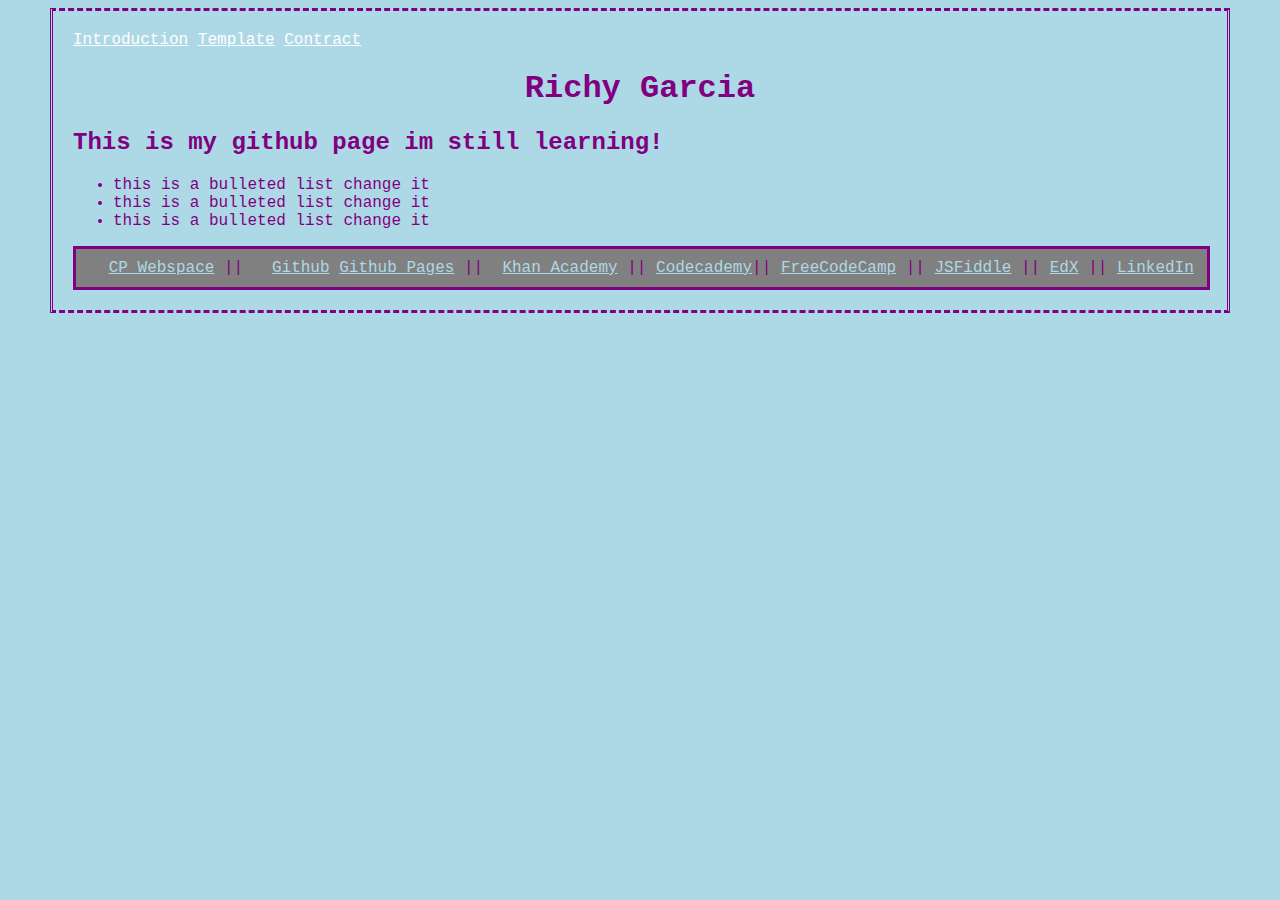
<file: index.html>
<!DOCTYPE html>
<html lang = "EN"/>

<head>
<meta charset="utf-8" />
<title></title>
<link rel="stylesheet" type="text/css" href="styles/default.css" />
</head>

<body>
<div class="topnav">
		<a id="intro" href="http://students.cpcc.edu/~rgarci43/web110/introduction.html">Introduction</a>
		<a id="temp" href="http://students.cpcc.edu/~rgarci43/web110/template.html">Template</a>
		<a id="cont" href="http://students.cpcc.edu/~rgarci43/web110/contract.html">Contract</a>
	</div>
<header>
</header>
<main>
<h1>Richy Garcia</h1> 
<h2>This is my github page im still learning!</h2>
<ul>
	<li>this is a bulleted list change it</li>
	<li>this is a bulleted list change it</li>
	<li>this is a bulleted list change it</li>
</ul>
</main>
<footer>
	<nav>
  		<a href="http://students.cpcc.edu/~rgarci43/" target="_blank" rel="noreferrer noopener">CP Webspace</a> ||
 		<a href="https://github.com/rgarci43" target="_blank" rel="noreferrer noopener"> Github</a>
		<a href="https://rgarci43.github.io" target="_blank" rel="noreferrer noopener">Github Pages</a> || 
		<a href="https://www.khanacademy.org/profile/kaid_21678931222211939092418/courses" target="_blank" rel="noreferrer noopener">Khan Academy</a>
		<a href="https://www.khanacademy.org/profile/kaid_21678931222211939092418/courses" target="_blank" rel="noreferrer noopener"></a>||
		<a href="https://www.codecademy.com/profiles/straightuprich" target="_blank" rel="noreferrer noopener">Codecademy</a>||
		<a href="https://www.freecodecamp.org/richyg" target="_blank" rel="noreferrer noopener">FreeCodeCamp</a>
		<a href="https://www.freecodecamp.org/richyg" target="_blank" rel="noreferrer noopener"></a>||
		<a href="https://jsfiddle.net/user/rgarci43/fiddles/" target="_blank" rel="noreferrer noopener">JSFiddle</a>
		<a href="https://jsfiddle.net/user/rgarci43/fiddles/" target="_blank" rel="noreferrer noopener"></a>||
		<a href="https://profile.edx.org/u/rgarci43" target="_blank" rel="noreferrer noopener">EdX</a>
		<a href="https://profile.edx.org/u/rgarci43" target="_blank" rel="noreferrer noopener"></a>||
		<a href="https://www.linkedin.com/in/richy-garica-18861519a/" target="_blank" rel="noreferrer noopener">LinkedIn</a><br /></li>
	</nav>
</footer>
</body>

</html>
</file>
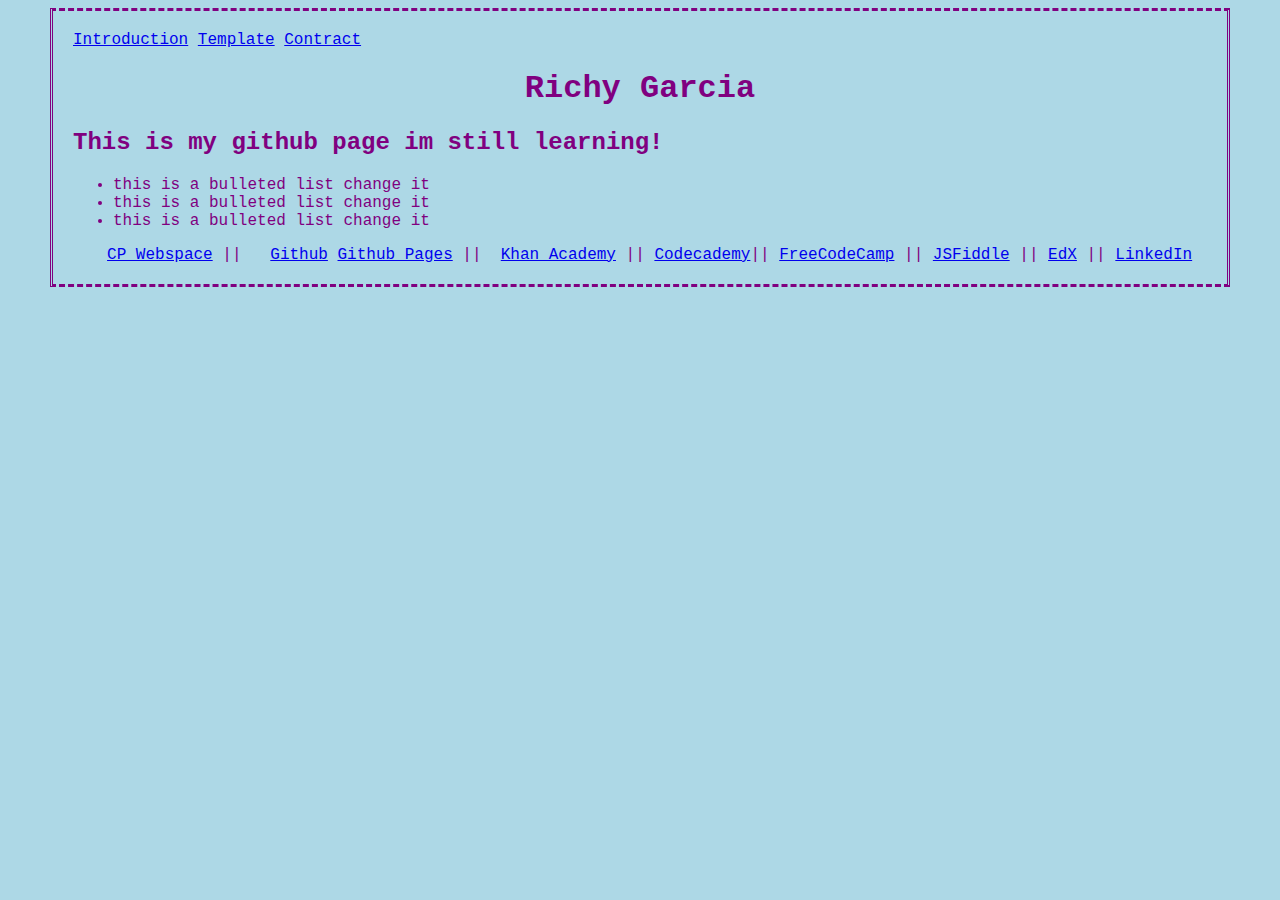
<file: github/rgarci43.github.io/index.html>
<!DOCTYPE html>
<html lang = "EN"/>

<head>
<meta charset="utf-8" />
<title></title>
<link rel="stylesheet" type="text/css" href="styles/default.css" />
</head>

<body>
<div class="topnav">
		<a id="intro" href="http://students.cpcc.edu/~rgarci43/web110/introduction.html">Introduction</a>
		<a id="temp" href="http://students.cpcc.edu/~rgarci43/web110/template.html">Template</a>
		<a id="cont" href="http://students.cpcc.edu/~rgarci43/web110/contract.html">Contract</a>
	</div>
<header>
</header>
<main>
<h1>Richy Garcia</h1> 
<h2>This is my github page im still learning!</h2>
<ul>
	<li>this is a bulleted list change it</li>
	<li>this is a bulleted list change it</li>
	<li>this is a bulleted list change it</li>
</ul>
</main>
<footer>
	<nav>
  		<a href="http://students.cpcc.edu/~rgarci43/" target="_blank" rel="noreferrer noopener">CP Webspace</a> ||
 		<a href="https://github.com/rgarci43" target="_blank" rel="noreferrer noopener"> Github</a>
		<a href="https://rgarci43.github.io" target="_blank" rel="noreferrer noopener">Github Pages</a> || 
		<a href="https://www.khanacademy.org/profile/kaid_21678931222211939092418/courses" target="_blank" rel="noreferrer noopener">Khan Academy</a>
		<a href="https://www.khanacademy.org/profile/kaid_21678931222211939092418/courses" target="_blank" rel="noreferrer noopener"></a>||
		<a href="https://www.codecademy.com/profiles/straightuprich" target="_blank" rel="noreferrer noopener">Codecademy</a>||
		<a href="https://www.freecodecamp.org/richyg" target="_blank" rel="noreferrer noopener">FreeCodeCamp</a>
		<a href="https://www.freecodecamp.org/richyg" target="_blank" rel="noreferrer noopener"></a>||
		<a href="https://jsfiddle.net/user/rgarci43/fiddles/" target="_blank" rel="noreferrer noopener">JSFiddle</a>
		<a href="https://jsfiddle.net/user/rgarci43/fiddles/" target="_blank" rel="noreferrer noopener"></a>||
		<a href="https://profile.edx.org/u/rgarci43" target="_blank" rel="noreferrer noopener">EdX</a>
		<a href="https://profile.edx.org/u/rgarci43" target="_blank" rel="noreferrer noopener"></a>||
		<a href="https://www.linkedin.com/in/richy-garica-18861519a/" target="_blank" rel="noreferrer noopener">LinkedIn</a><br /></li>
	</nav>
</footer>
</body>

</html>
</file>
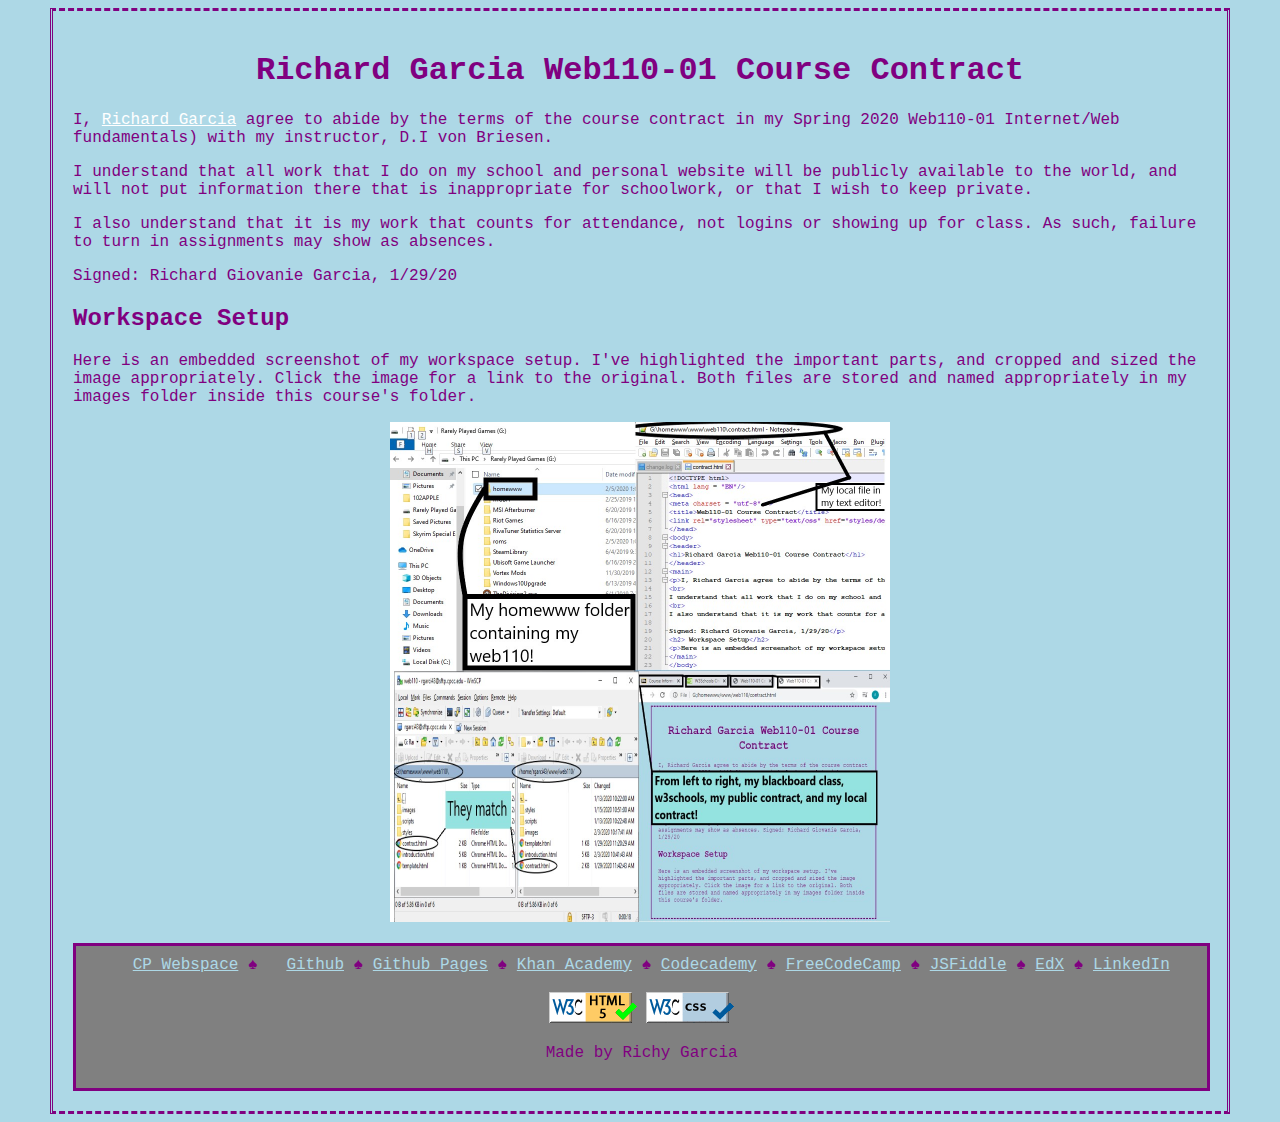
<file: contract.html>
<!DOCTYPE html>
<html lang = "EN">
<head>
<meta charset = "utf-8"/>
<title>WEB 110-01 Richard Garcia's Course Contract</title>
<link rel="stylesheet" type="text/css" href="styles/default.css" />
</head>
<body>
<header>
<h1>Richard Garcia Web110-01 Course Contract</h1>
</header>
<main>
<p>I, <a href="http://students.cpcc.edu/~rgarci43/web110/introduction.html">Richard Garcia</a> agree to abide by the terms of the course contract in my Spring 2020 Web110-01 Internet/Web fundamentals) with my instructor, D.I von Briesen.</p>
<p>I understand that all work that I do on my school and personal website will be publicly available to the world, and will not put information there that is inappropriate for schoolwork, or that I wish to keep private.</p>
<p>I also understand that it is my work that counts for attendance, not logins or showing up for class. As such, failure to turn in assignments may show as absences.</p>
<p>Signed: Richard Giovanie Garcia, 1/29/20</p>
<h2> Workspace Setup</h2>
<p>Here is an embedded screenshot of my workspace setup. I've highlighted the important parts, and cropped and sized the image appropriately. Click the image for a link to the original. Both files are stored and named appropriately in my images folder inside this course's folder.</p>
<figure>
		<a href="images/mypcoriginal.jpg">
		<img src="images/workspace.jpg" alt = "My Workspace" height="500" width="500"/>
		</a> 
</figure>
</main>

<footer>
	<nav>
  		<a href="http://students.cpcc.edu/~rgarci43/" target="_blank" rel="noreferrer noopener">CP Webspace</a> &#9824;
 		<a href="https://github.com/rgarci43" target="_blank" rel="noreferrer noopener"> Github</a> &#9824;
		<a href="https://rgarci43.github.io" target="_blank" rel="noreferrer noopener">Github Pages</a> &#9824;
		<a href="https://www.khanacademy.org/profile/kaid_21678931222211939092418/courses" target="_blank" rel="noreferrer noopener">Khan Academy</a>
		<a href="https://www.khanacademy.org/profile/kaid_21678931222211939092418/courses" target="_blank" rel="noreferrer noopener"></a> &#9824;
		<a href="https://www.codecademy.com/profiles/straightuprich" target="_blank" rel="noreferrer noopener">Codecademy</a> &#9824;
		<a href="https://www.freecodecamp.org/richyg" target="_blank" rel="noreferrer noopener">FreeCodeCamp</a>
		<a href="https://www.freecodecamp.org/richyg" target="_blank" rel="noreferrer noopener"></a> &#9824;
		<a href="https://jsfiddle.net/user/rgarci43/fiddles/" target="_blank" rel="noreferrer noopener">JSFiddle</a>
		<a href="https://jsfiddle.net/user/rgarci43/fiddles/" target="_blank" rel="noreferrer noopener"></a> &#9824;
		<a href="https://profile.edx.org/u/rgarci43" target="_blank" rel="noreferrer noopener">EdX</a>
		<a href="https://profile.edx.org/u/rgarci43" target="_blank" rel="noreferrer noopener"></a> &#9824;
		<a href="https://www.linkedin.com/in/richy-garica-18861519a/" target="_blank" rel="noreferrer noopener">LinkedIn</a><br />
		<br>
		<a href="http://validator.w3.org/check?uri=referer" style="text-decoration: none">
			<img style="border:0; width:88px; height:31px"
				src="images/html5yellow.gif" 
				alt="HTML5 Validation Button" />
		</a>

		<a href="http://jigsaw.w3.org/css-validator/check/referer" style="text-decoration: none">
			<img style="border:0; width:88px; height:31px"
					src="images/cssblue.gif"
					alt="CSS Validation Button" />
		</a>
		<p> Made by Richy Garcia </p>
	</nav>
</footer>
</body>
</html>
</file>
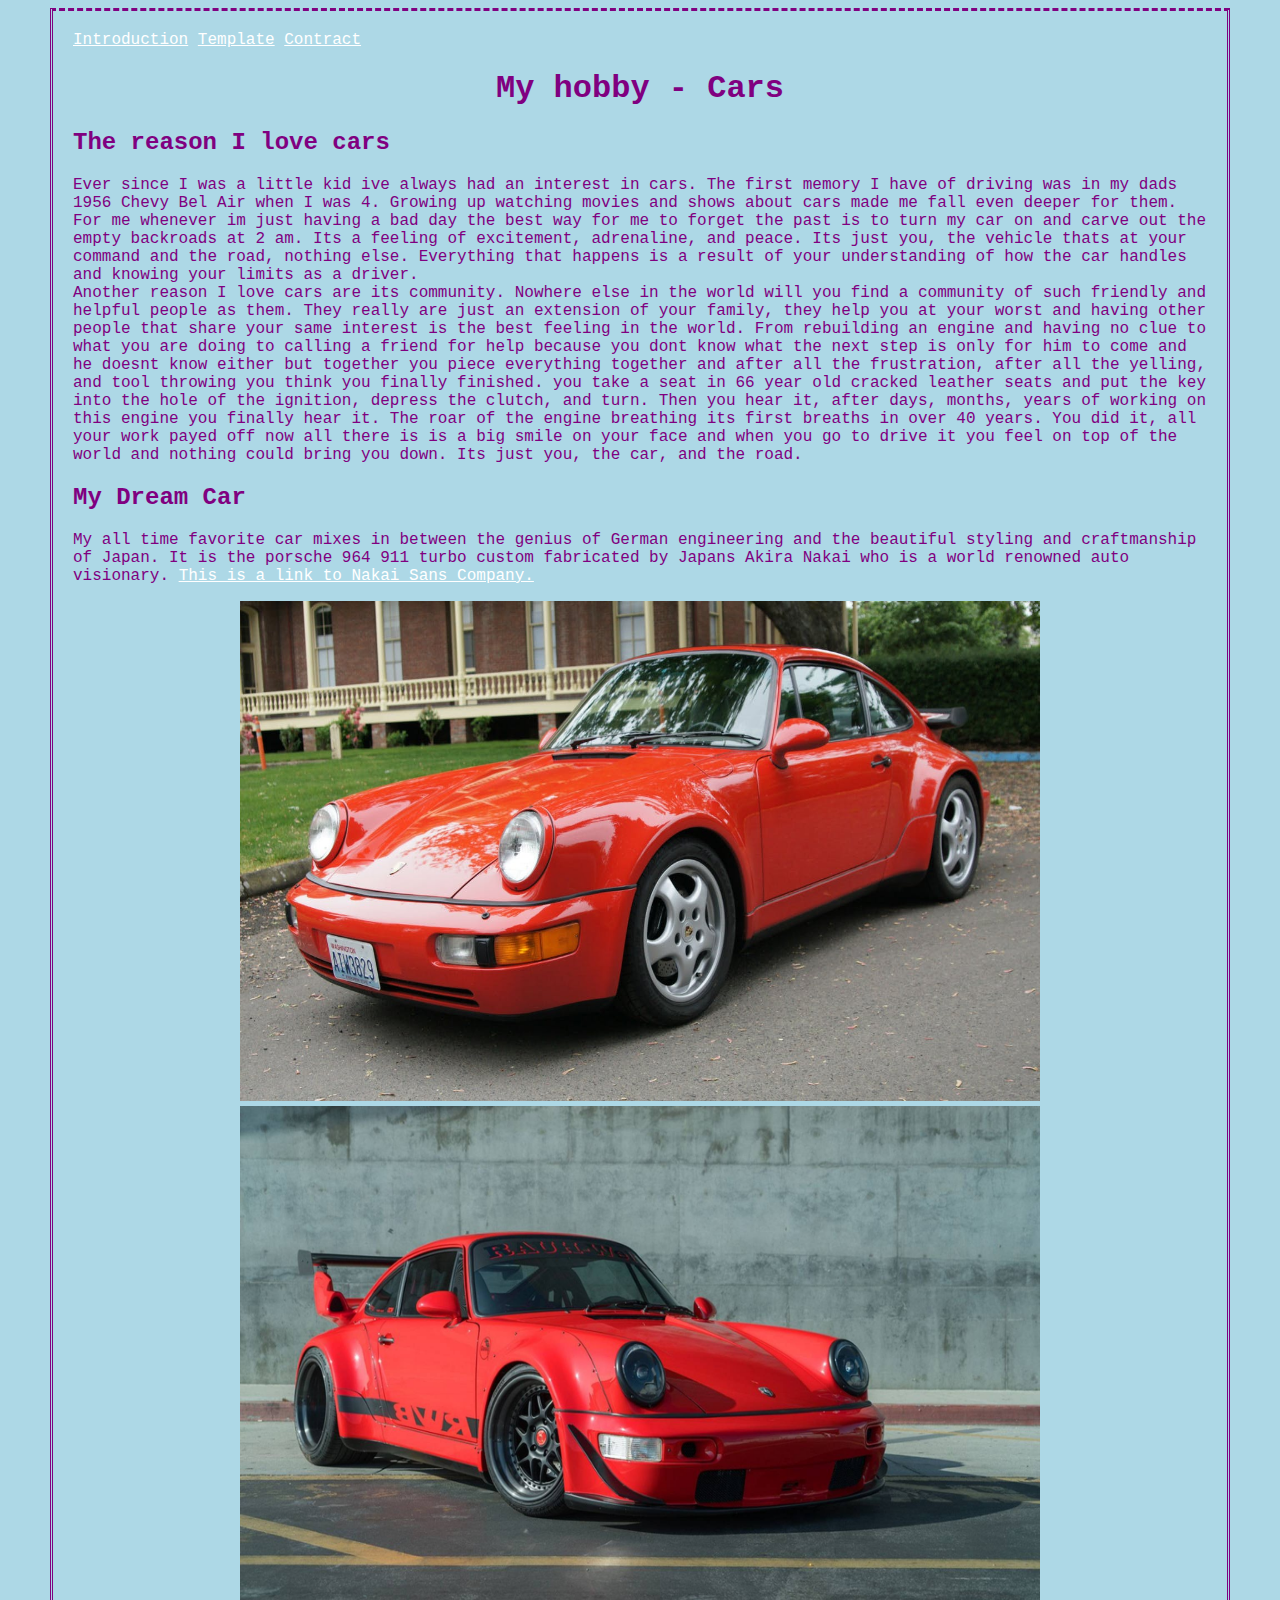
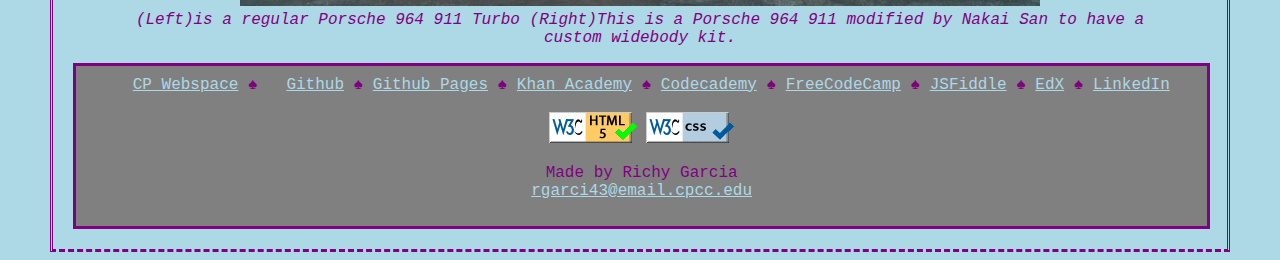
<file: hobbywebsite.html>
<!DOCTYPE html>
<html lang = "EN">

<head>
<meta charset="utf-8" />
<title>Richy's Hobby website</title>
<link rel="stylesheet" type="text/css" href="styles/default.css" />
</head>

<body>
<div class="topnav">
		<a id="intro" href="http://students.cpcc.edu/~rgarci43/web110/introduction.html">Introduction</a>
		<a id="temp" href="http://students.cpcc.edu/~rgarci43/web110/template.html">Template</a>
		<a id="cont" href="http://students.cpcc.edu/~rgarci43/web110/contract.html">Contract</a>
	</div>
<header>
</header>
<main>
<h1>My hobby - Cars</h1> 
<h2>The reason I love cars</h2>
<p>	Ever since I was a little kid ive always had an interest in cars. The first memory I have of driving was in my dads
1956 Chevy Bel Air when I was 4. Growing up watching movies and shows about cars made me fall even deeper for them. For 
me whenever im just having a bad day the best way for me to forget the past is to turn my car on and carve out the empty backroads at 2 am.
Its a feeling of excitement, adrenaline, and peace. Its just you, the vehicle thats at your command and the road, nothing else.
Everything that happens is a result of your understanding of how the car handles and knowing your limits as a driver.
<br>
	Another reason I love cars are its community. Nowhere else in the world will you find a community of such friendly and helpful people as them.
They really are just an extension of your family, they help you at your worst and having other people that share your same interest is the best feeling in the world.
From rebuilding an engine and having no clue to what you are doing to calling a friend for help because you dont know what the next step
is only for him to come and he doesnt know either but together you piece everything together and after all the frustration, after all
the yelling, and tool throwing you think you finally finished. you take a seat in 66 year old cracked leather seats and put the key 
into the hole of the ignition, depress the clutch, and turn. Then you hear it, after days, months, years of working on this engine 
you finally hear it. The roar of the engine breathing its first breaths in over 40 years. You did it, all your work payed off
now all there is is a big smile on your face and when you go to drive it you feel on top of the world and nothing could bring you down.
Its just you, the car, and the road.
</p>
<h2>My Dream Car</h2>
<p>My all time favorite car mixes in between the genius of German engineering and the beautiful styling and craftmanship of Japan. It is the porsche 964 911 turbo custom fabricated by Japans Akira Nakai who is a 
world renowned auto visionary. <a href="https://rwb.jp/"> This is a link to Nakai Sans Company.</a></p>
<figure>

<img src="images/911regular.jfif" alt="Regular car" width="800" height="500">
<img src="images/rwb911.jpg" alt="Dream car" width="800" height="500">
<figcaption> (Left)is a regular Porsche 964 911 Turbo (Right)This is a Porsche 964 911 modified by Nakai San to have a custom widebody kit.</figcaption>
</figure>
</main>
<footer>
	<nav>
  		<a href="http://students.cpcc.edu/~rgarci43/" target="_blank" rel="noreferrer noopener">CP Webspace</a> &#9824;
 		<a href="https://github.com/rgarci43" target="_blank" rel="noreferrer noopener"> Github</a> &#9824;
		<a href="https://rgarci43.github.io" target="_blank" rel="noreferrer noopener">Github Pages</a> &#9824;
		<a href="https://www.khanacademy.org/profile/kaid_21678931222211939092418/courses" target="_blank" rel="noreferrer noopener">Khan Academy</a>
		<a href="https://www.khanacademy.org/profile/kaid_21678931222211939092418/courses" target="_blank" rel="noreferrer noopener"></a> &#9824;
		<a href="https://www.codecademy.com/profiles/straightuprich" target="_blank" rel="noreferrer noopener">Codecademy</a> &#9824;
		<a href="https://www.freecodecamp.org/richyg" target="_blank" rel="noreferrer noopener">FreeCodeCamp</a>
		<a href="https://www.freecodecamp.org/richyg" target="_blank" rel="noreferrer noopener"></a> &#9824;
		<a href="https://jsfiddle.net/user/rgarci43/fiddles/" target="_blank" rel="noreferrer noopener">JSFiddle</a>
		<a href="https://jsfiddle.net/user/rgarci43/fiddles/" target="_blank" rel="noreferrer noopener"></a> &#9824;
		<a href="https://profile.edx.org/u/rgarci43" target="_blank" rel="noreferrer noopener">EdX</a>
		<a href="https://profile.edx.org/u/rgarci43" target="_blank" rel="noreferrer noopener"></a> &#9824;
		<a href="https://www.linkedin.com/in/richy-garica-18861519a/" target="_blank" rel="noreferrer noopener">LinkedIn</a><br />
		<br>
		<a href="http://validator.w3.org/check?uri=referer" style="text-decoration: none">
			<img style="border:0; width:88px; height:31px"
				src="images/html5yellow.gif" 
				alt="HTML5 Validation Button" />
		</a>

		<a href="http://jigsaw.w3.org/css-validator/check/referer" style="text-decoration: none">
			<img style="border:0; width:88px; height:31px"
					src="images/cssblue.gif"
					alt="CSS Validation Button" />
		</a>
			<p> Made by Richy Garcia <br> <a href="rgarci43@email.cpcc.edu">rgarci43@email.cpcc.edu</a> </p>
	</nav>
</footer>
</body>

</html>
</file>
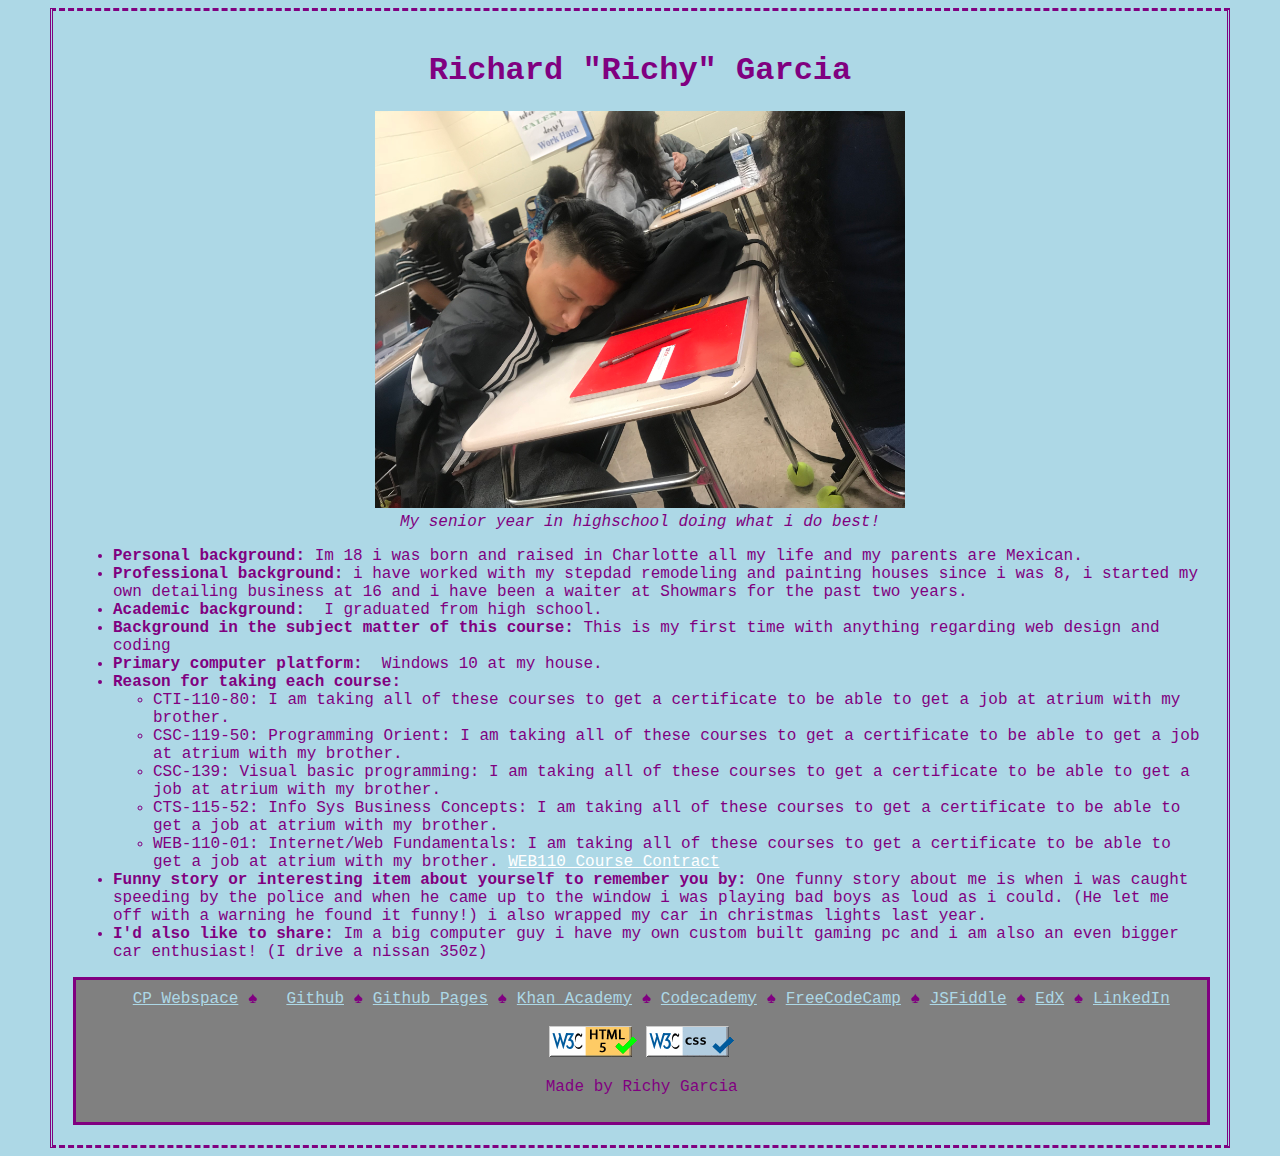
<file: introduction.html>
<!DOCTYPE html> 
<html lang = "EN">

<head>
	<meta charset = "utf-8" />
	<title>WEB 110 Richard Garcia's Course Contract</title>
	<link rel="stylesheet" type="text/css" href="styles/default.css" />
</head>
<body>
<header>

</header> 
<main>
	<h1> Richard "Richy" Garcia </h1> 
	<figure>
	<img src="images/richsleep.jpg" width="530" height="397" />
	<figcaption>My senior year in highschool doing what i do best!</figcaption> 
	</figure>
	<ul>
	<li><strong>Personal background:</strong> Im 18 i was born and raised in Charlotte all my life and my parents are Mexican. </li>
	<li><strong>Professional background: </strong>i have worked with my stepdad remodeling and painting houses since i was 8, i started my own detailing business at 16 and i have been a waiter at Showmars for the past two years.</li>
	<li><strong>Academic background:</strong>  I graduated from high school.</li>
	<li><strong>Background in the subject matter of this course: </strong>This is my first time with anything regarding web design and coding</li>
	<li><strong>Primary computer platform:</strong>  Windows 10 at my house.</li>
	<li><strong>Reason for taking each course:</strong>
	<ul>
	<li>CTI-110-80: I am taking all of these courses to get a certificate to be able to get a job at atrium with my brother.</li>
	<li>CSC-119-50: Programming Orient: I am taking all of these courses to get a certificate to be able to get a job at atrium with my brother.</li>
	<li>CSC-139: Visual basic programming: I am taking all of these courses to get a certificate to be able to get a job at atrium with my brother.</li>
	<li>CTS-115-52: Info Sys Business Concepts: I am taking all of these courses to get a certificate to be able to get a job at atrium with my brother.</li>
	<li>WEB-110-01: Internet/Web Fundamentals: I am taking all of these courses to get a certificate to be able to get a job at atrium with my brother. <a href="contract.html">WEB110 Course Contract</a> 
	</li>
	</ul>
	</li>
	<li><strong>Funny story or interesting item about yourself to remember you by: </strong>One funny story about me is when i was caught speeding by the police and when he came up to the window i was playing bad boys as loud as i could. (He let me off with a warning he found it funny!) i also wrapped my car in christmas lights last year.</li>
	<li><strong>I'd also like to share: </strong>Im a big computer guy i have my own custom built gaming pc and i am also an even bigger car enthusiast! (I drive a nissan 350z)</li>
	</ul>
</main>
<footer>
	<nav>
  		<a href="http://students.cpcc.edu/~rgarci43/" target="_blank" rel="noreferrer noopener">CP Webspace</a> &#9824;
 		<a href="https://github.com/rgarci43" target="_blank" rel="noreferrer noopener"> Github</a> &#9824;
		<a href="https://rgarci43.github.io" target="_blank" rel="noreferrer noopener">Github Pages</a> &#9824;
		<a href="https://www.khanacademy.org/profile/kaid_21678931222211939092418/courses" target="_blank" rel="noreferrer noopener">Khan Academy</a>
		<a href="https://www.khanacademy.org/profile/kaid_21678931222211939092418/courses" target="_blank" rel="noreferrer noopener"></a> &#9824;
		<a href="https://www.codecademy.com/profiles/straightuprich" target="_blank" rel="noreferrer noopener">Codecademy</a> &#9824;
		<a href="https://www.freecodecamp.org/richyg" target="_blank" rel="noreferrer noopener">FreeCodeCamp</a>
		<a href="https://www.freecodecamp.org/richyg" target="_blank" rel="noreferrer noopener"></a> &#9824;
		<a href="https://jsfiddle.net/user/rgarci43/fiddles/" target="_blank" rel="noreferrer noopener">JSFiddle</a>
		<a href="https://jsfiddle.net/user/rgarci43/fiddles/" target="_blank" rel="noreferrer noopener"></a> &#9824;
		<a href="https://profile.edx.org/u/rgarci43" target="_blank" rel="noreferrer noopener">EdX</a>
		<a href="https://profile.edx.org/u/rgarci43" target="_blank" rel="noreferrer noopener"></a> &#9824;
		<a href="https://www.linkedin.com/in/richy-garica-18861519a/" target="_blank" rel="noreferrer noopener">LinkedIn</a><br />
		<br>
		<a href="http://validator.w3.org/check?uri=referer" style="text-decoration: none">
			<img style="border:0; width:88px; height:31px"
				src="images/html5yellow.gif" 
				alt="HTML5 Validation Button" />
		</a>

		<a href="http://jigsaw.w3.org/css-validator/check/referer" style="text-decoration: none">
			<img style="border:0; width:88px; height:31px"
					src="images/cssblue.gif"
					alt="CSS Validation Button" />
		</a>
			<p> Made by Richy Garcia </p>
	</nav>
</footer>
</body>
</html>
</file>
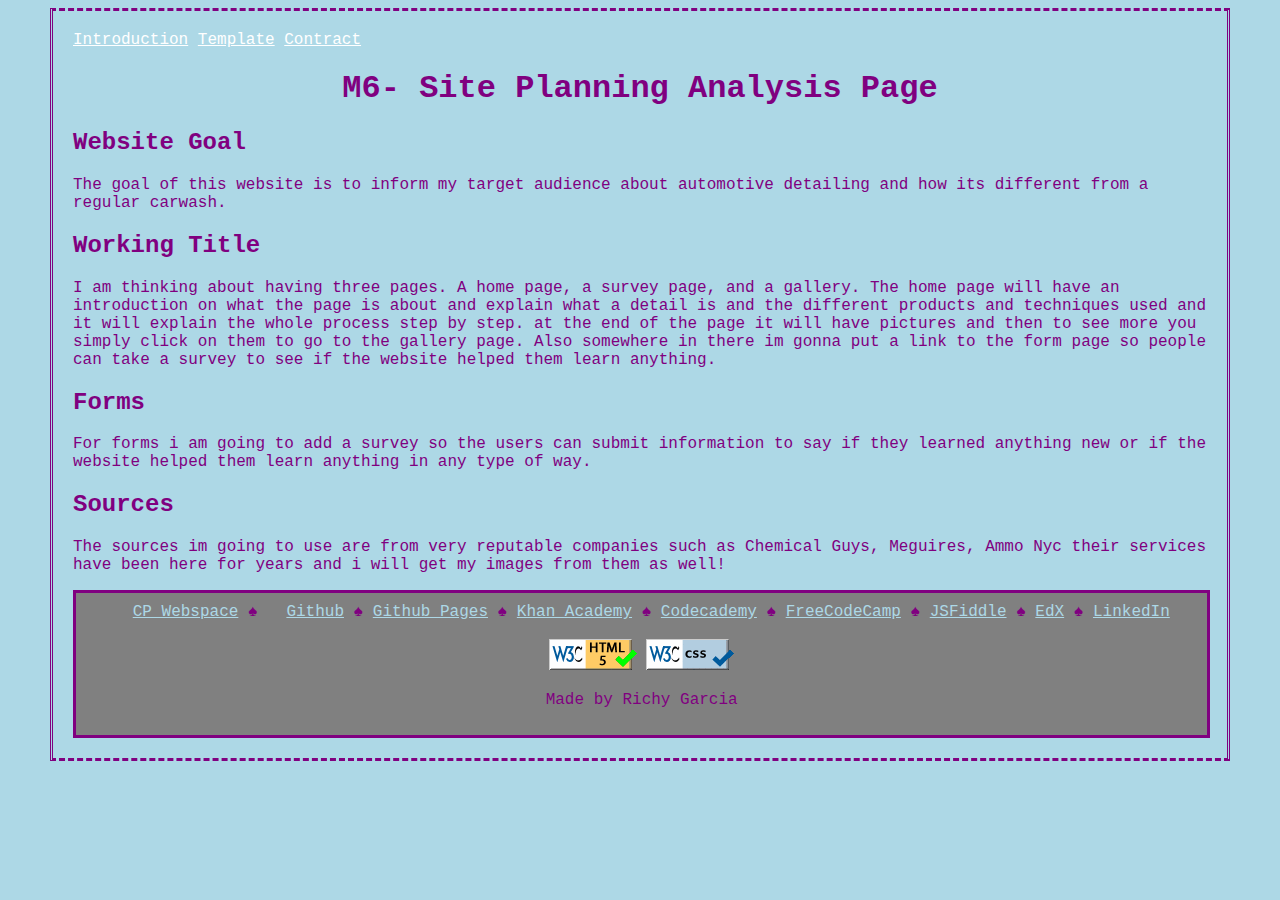
<file: planninganalysispage.html>
<!DOCTYPE html>
<html lang = "EN"/>

<head>
<meta charset="utf-8" />
<title></title>
<link rel="stylesheet" type="text/css" href="styles/default.css" />
</head>

<body>
<div class="topnav">
		<a id="intro" href="http://students.cpcc.edu/~rgarci43/web110/introduction.html">Introduction</a>
		<a id="temp" href="http://students.cpcc.edu/~rgarci43/web110/template.html">Template</a>
		<a id="cont" href="http://students.cpcc.edu/~rgarci43/web110/contract.html">Contract</a>
	</div>
<header>
</header>
<main>
<h1> M6- Site Planning Analysis Page</h1> 
<h2>Website Goal</h2>
<p>The goal of this website is to inform my target audience about automotive detailing and how its different from a regular carwash.</p>
<h2>Working Title</h2>
<p>I am thinking about having three pages. A home page, a survey page, and a gallery. The home page will have an introduction on what the page is about and explain what a detail is and the different products and techniques used and it will explain the whole process step by step. at the end of the page it will have pictures and then to see more you simply click on them to go to the gallery page. Also somewhere in there im gonna put a link to the form page so people can take a survey to see if the website helped them learn anything.</p>
<h2>Forms</h2>
<p>For forms i am going to add a survey so the users can submit information to say if they learned anything new or if the website helped them learn anything in any type of way.</p>
<h2>Sources</h2>
<p>The sources im going to use are from very reputable companies such as Chemical Guys, Meguires, Ammo Nyc their services have been here for years and i will get my images from them as well!</p>
</main>
<footer>
	<nav>
  		<a href="http://students.cpcc.edu/~rgarci43/" target="_blank" rel="noreferrer noopener">CP Webspace</a> &#9824;
 		<a href="https://github.com/rgarci43" target="_blank" rel="noreferrer noopener"> Github</a> &#9824;
		<a href="https://rgarci43.github.io" target="_blank" rel="noreferrer noopener">Github Pages</a> &#9824;
		<a href="https://www.khanacademy.org/profile/kaid_21678931222211939092418/courses" target="_blank" rel="noreferrer noopener">Khan Academy</a>
		<a href="https://www.khanacademy.org/profile/kaid_21678931222211939092418/courses" target="_blank" rel="noreferrer noopener"></a> &#9824;
		<a href="https://www.codecademy.com/profiles/straightuprich" target="_blank" rel="noreferrer noopener">Codecademy</a> &#9824;
		<a href="https://www.freecodecamp.org/richyg" target="_blank" rel="noreferrer noopener">FreeCodeCamp</a>
		<a href="https://www.freecodecamp.org/richyg" target="_blank" rel="noreferrer noopener"></a> &#9824;
		<a href="https://jsfiddle.net/user/rgarci43/fiddles/" target="_blank" rel="noreferrer noopener">JSFiddle</a>
		<a href="https://jsfiddle.net/user/rgarci43/fiddles/" target="_blank" rel="noreferrer noopener"></a> &#9824;
		<a href="https://profile.edx.org/u/rgarci43" target="_blank" rel="noreferrer noopener">EdX</a>
		<a href="https://profile.edx.org/u/rgarci43" target="_blank" rel="noreferrer noopener"></a> &#9824;
		<a href="https://www.linkedin.com/in/richy-garica-18861519a/" target="_blank" rel="noreferrer noopener">LinkedIn</a><br />
		<br>
		<a href="http://validator.w3.org/check?uri=referer" style="text-decoration: none">
			<img style="border:0; width:88px; height:31px"
				src="images/html5yellow.gif" 
				alt="HTML5 Validation Button" />
		</a>

		<a href="http://jigsaw.w3.org/css-validator/check/referer" style="text-decoration: none">
			<img style="border:0; width:88px; height:31px"
					src="images/cssblue.gif"
					alt="CSS Validation Button" />
		</a>
			<p> Made by Richy Garcia </p>
	</nav>
</footer>
</body>

</html>
</file>
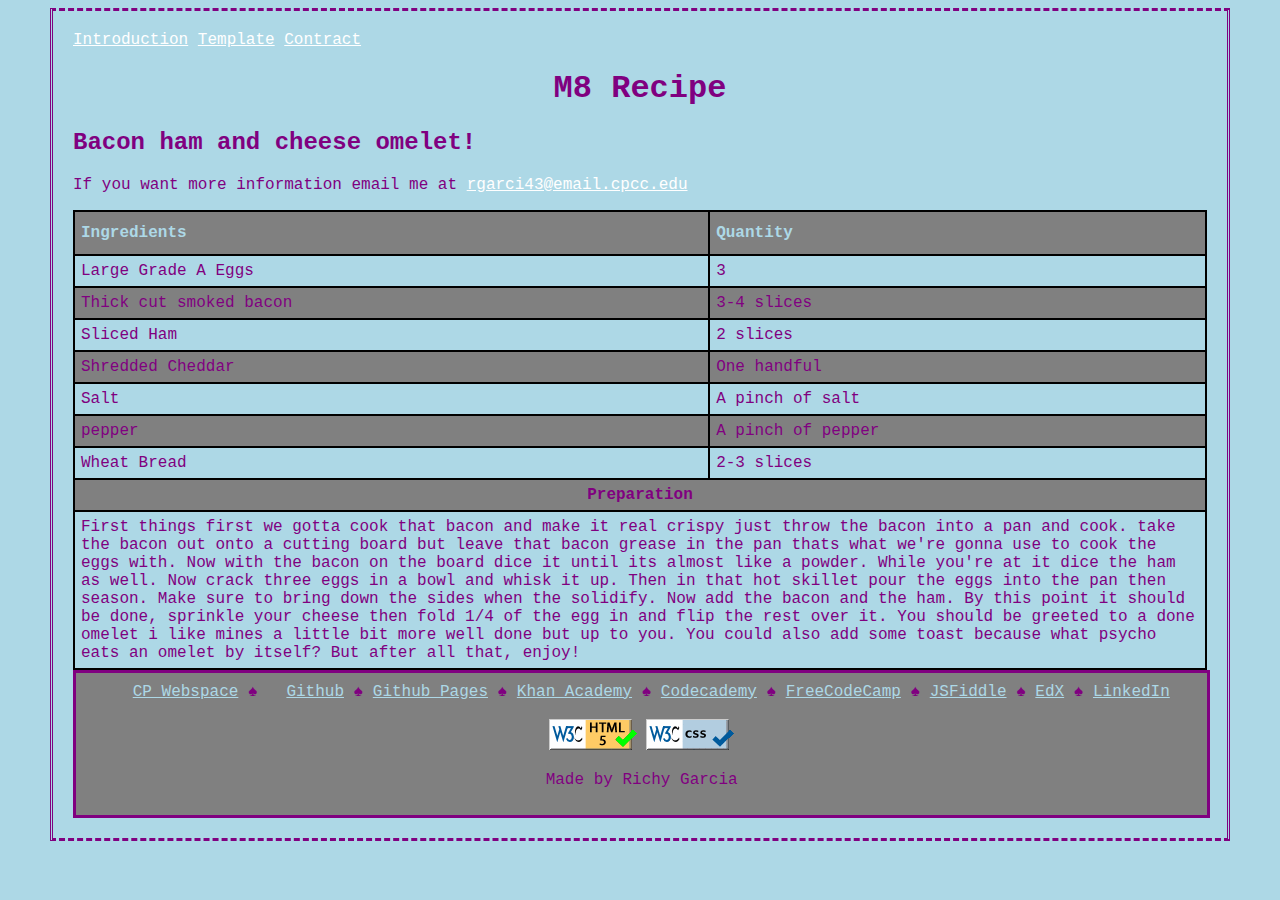
<file: recipe8.html>
<!DOCTYPE html>
<html lang = "EN">

<head>
<meta charset="utf-8" />
<title>Richy's Recipe</title>
<link rel="stylesheet" type="text/css" href="styles/default.css" />
</head>

<body>
<div class="topnav">
		<a id="intro" href="http://students.cpcc.edu/~rgarci43/web110/introduction.html">Introduction</a>
		<a id="temp" href="http://students.cpcc.edu/~rgarci43/web110/template.html">Template</a>
		<a id="cont" href="http://students.cpcc.edu/~rgarci43/web110/contract.html">Contract</a>
	</div>
<header>
</header>
<main>
<h1>M8 Recipe</h1> 
<h2>Bacon ham and cheese omelet!</h2>
<p>If you want more information email me at <a href="rgarci43@email.cpcc.edu">rgarci43@email.cpcc.edu</a></p>
<table>
	<thead>
		<tr>
			<th>Ingredients</th>
			<th>Quantity</th>
		</tr>
	</thead>
	<tbody>
		<tr>
			<td>Large Grade A Eggs</td>
			<td>3</td>
		</tr>
		<tr>
			<td>Thick cut smoked bacon</td>
			<td>3-4 slices</td>
		</tr>
		<tr>
			<td>Sliced Ham</td>
			<td>2 slices</td>
		</tr>
		<tr>
			<td>Shredded Cheddar</td>
			<td>One handful</td>
		</tr>
		<tr>
			<td>Salt</td>
			<td>A pinch of salt</td>
		</tr>
		<tr>
			<td>pepper</td>
			<td>A pinch of pepper</td>
		</tr>
		<tr>
			<td>Wheat Bread</td>
			<td>2-3 slices</td>
		</tr>
		<tr class="preparation">
			<td colspan="2">Preparation</td>
		</tr>
		<tr>
			<td colspan="2"> First things first we gotta cook that bacon and make it real crispy just throw the bacon into
			a pan and cook. take the bacon out onto a cutting board but leave that bacon grease in the pan thats what we're
			gonna use to cook the eggs with. Now with the bacon on the board dice it until its almost like a powder. While 
			you're at it dice the ham as well. Now crack three eggs in a bowl and whisk it up. Then in that hot skillet
			pour the eggs into the pan then season. Make sure to bring down the sides when the solidify. Now add the 
			bacon and the ham. By this point it should be done, sprinkle your cheese then fold 1/4 of the egg in and flip 
			the rest over it. You should be greeted to a done omelet i like mines a little bit more well done but up
			to you. You could also add some toast because what psycho eats an omelet by itself? But after all that,
			enjoy!</td>
		</tr>
	</tbody>
</table>
</main>
<footer>
	<nav>
  		<a href="http://students.cpcc.edu/~rgarci43/" target="_blank" rel="noreferrer noopener">CP Webspace</a> &#9824;
 		<a href="https://github.com/rgarci43" target="_blank" rel="noreferrer noopener"> Github</a> &#9824;
		<a href="https://rgarci43.github.io" target="_blank" rel="noreferrer noopener">Github Pages</a> &#9824;
		<a href="https://www.khanacademy.org/profile/kaid_21678931222211939092418/courses" target="_blank" rel="noreferrer noopener">Khan Academy</a>
		<a href="https://www.khanacademy.org/profile/kaid_21678931222211939092418/courses" target="_blank" rel="noreferrer noopener"></a> &#9824;
		<a href="https://www.codecademy.com/profiles/straightuprich" target="_blank" rel="noreferrer noopener">Codecademy</a> &#9824;
		<a href="https://www.freecodecamp.org/richyg" target="_blank" rel="noreferrer noopener">FreeCodeCamp</a>
		<a href="https://www.freecodecamp.org/richyg" target="_blank" rel="noreferrer noopener"></a> &#9824;
		<a href="https://jsfiddle.net/user/rgarci43/fiddles/" target="_blank" rel="noreferrer noopener">JSFiddle</a>
		<a href="https://jsfiddle.net/user/rgarci43/fiddles/" target="_blank" rel="noreferrer noopener"></a> &#9824;
		<a href="https://profile.edx.org/u/rgarci43" target="_blank" rel="noreferrer noopener">EdX</a>
		<a href="https://profile.edx.org/u/rgarci43" target="_blank" rel="noreferrer noopener"></a> &#9824;
		<a href="https://www.linkedin.com/in/richy-garica-18861519a/" target="_blank" rel="noreferrer noopener">LinkedIn</a><br />
		<br>
		<a href="http://validator.w3.org/check?uri=referer" style="text-decoration: none">
			<img style="border:0; width:88px; height:31px"
				src="images/html5yellow.gif" 
				alt="HTML5 Validation Button" />
		</a>

		<a href="http://jigsaw.w3.org/css-validator/check/referer" style="text-decoration: none">
			<img style="border:0; width:88px; height:31px"
					src="images/cssblue.gif"
					alt="CSS Validation Button" />
		</a>
			<p> Made by Richy Garcia </p>
	</nav>
</footer>
</body>

</html>
</file>
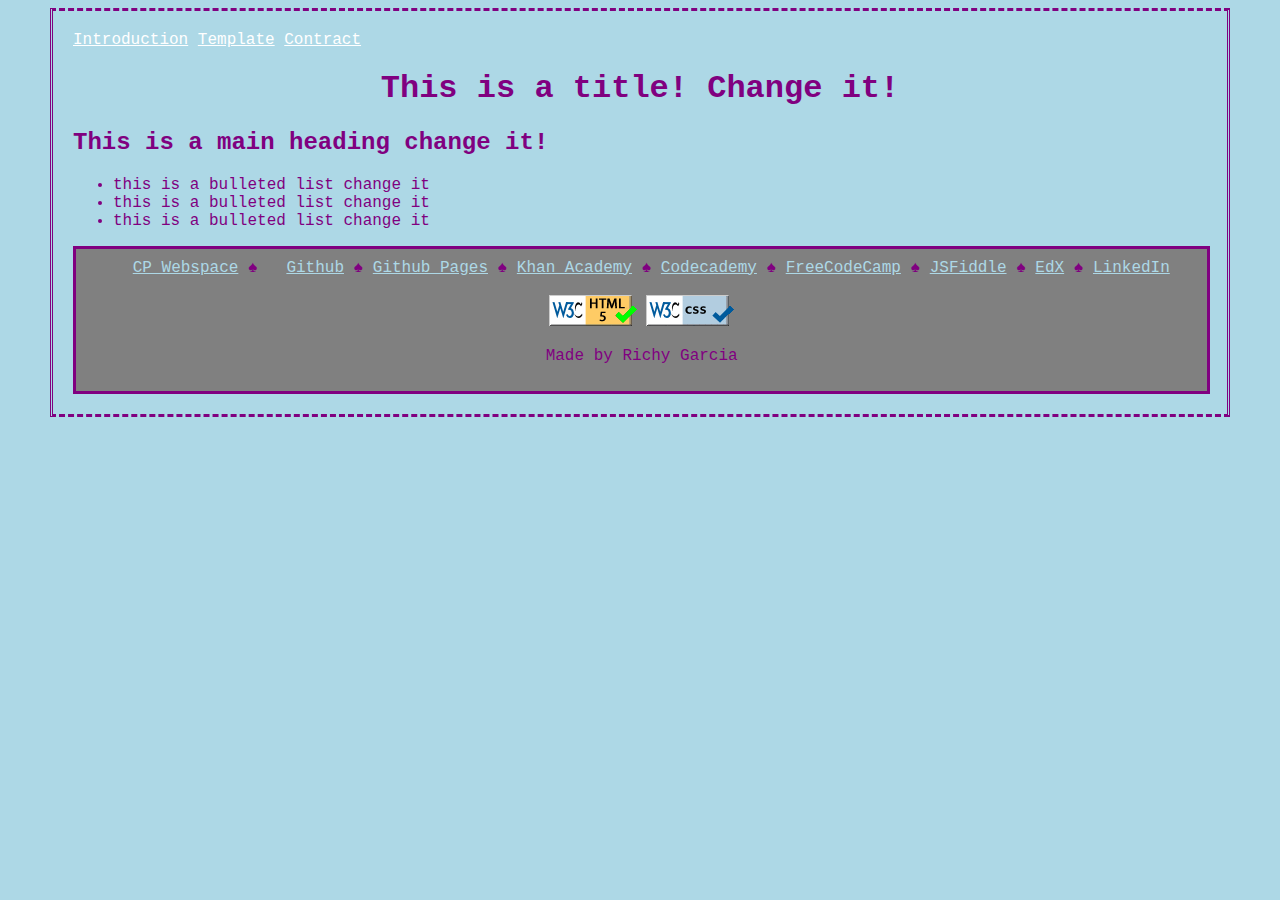
<file: template.html>
<!DOCTYPE html>
<html lang = "EN">

<head>
<meta charset="utf-8" />
<title></title>
<link rel="stylesheet" type="text/css" href="styles/default.css" />
</head>

<body>
<div class="topnav">
		<a id="intro" href="http://students.cpcc.edu/~rgarci43/web110/introduction.html">Introduction</a>
		<a id="temp" href="http://students.cpcc.edu/~rgarci43/web110/template.html">Template</a>
		<a id="cont" href="http://students.cpcc.edu/~rgarci43/web110/contract.html">Contract</a>
	</div>
<header>
</header>
<main>
<h1> This is a title! Change it!</h1> 
<h2>This is a main heading change it!</h2>
<ul>
	<li>this is a bulleted list change it</li>
	<li>this is a bulleted list change it</li>
	<li>this is a bulleted list change it</li>
</ul>
</main>
<footer>
	<nav>
  		<a href="http://students.cpcc.edu/~rgarci43/" target="_blank" rel="noreferrer noopener">CP Webspace</a> &#9824;
 		<a href="https://github.com/rgarci43" target="_blank" rel="noreferrer noopener"> Github</a> &#9824;
		<a href="https://rgarci43.github.io" target="_blank" rel="noreferrer noopener">Github Pages</a> &#9824;
		<a href="https://www.khanacademy.org/profile/kaid_21678931222211939092418/courses" target="_blank" rel="noreferrer noopener">Khan Academy</a>
		<a href="https://www.khanacademy.org/profile/kaid_21678931222211939092418/courses" target="_blank" rel="noreferrer noopener"></a> &#9824;
		<a href="https://www.codecademy.com/profiles/straightuprich" target="_blank" rel="noreferrer noopener">Codecademy</a> &#9824;
		<a href="https://www.freecodecamp.org/richyg" target="_blank" rel="noreferrer noopener">FreeCodeCamp</a>
		<a href="https://www.freecodecamp.org/richyg" target="_blank" rel="noreferrer noopener"></a> &#9824;
		<a href="https://jsfiddle.net/user/rgarci43/fiddles/" target="_blank" rel="noreferrer noopener">JSFiddle</a>
		<a href="https://jsfiddle.net/user/rgarci43/fiddles/" target="_blank" rel="noreferrer noopener"></a> &#9824;
		<a href="https://profile.edx.org/u/rgarci43" target="_blank" rel="noreferrer noopener">EdX</a>
		<a href="https://profile.edx.org/u/rgarci43" target="_blank" rel="noreferrer noopener"></a> &#9824;
		<a href="https://www.linkedin.com/in/richy-garica-18861519a/" target="_blank" rel="noreferrer noopener">LinkedIn</a><br />
		<br>
		<a href="http://validator.w3.org/check?uri=referer" style="text-decoration: none">
			<img style="border:0; width:88px; height:31px"
				src="images/html5yellow.gif" 
				alt="HTML5 Validation Button" />
		</a>

		<a href="http://jigsaw.w3.org/css-validator/check/referer" style="text-decoration: none">
			<img style="border:0; width:88px; height:31px"
					src="images/cssblue.gif"
					alt="CSS Validation Button" />
		</a>
			<p> Made by Richy Garcia </p>
	</nav>
</footer>
</body>

</html>
</file>
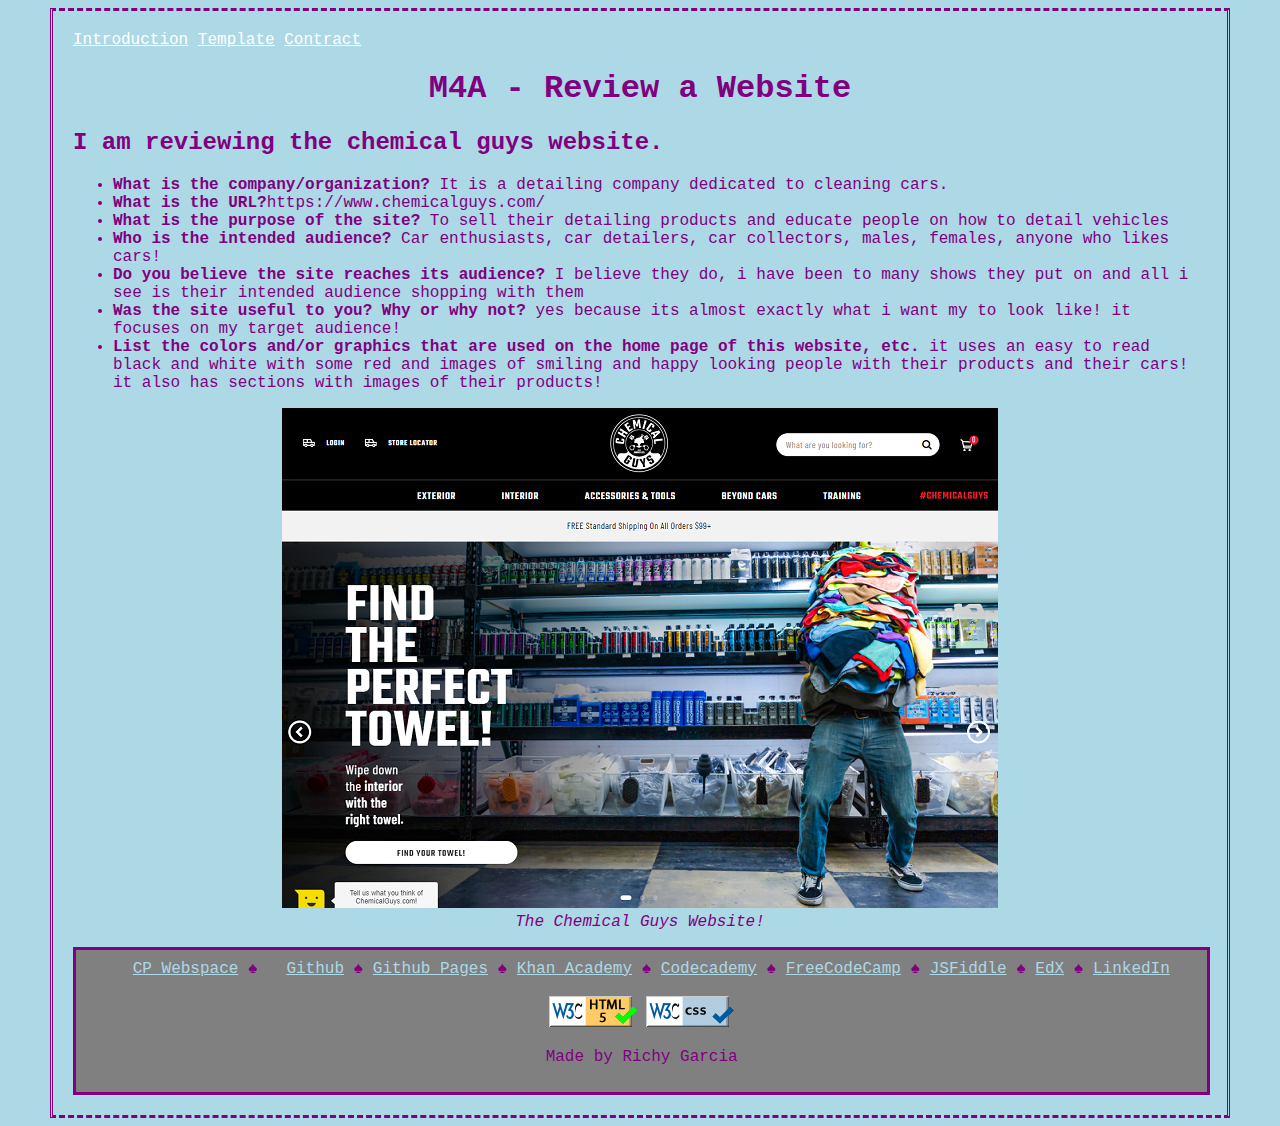
<file: websitereview.html>
<!DOCTYPE html>
<html lang = "EN">

<head>
<meta charset="utf-8" />
<title>Richard Garcia's website review</title>
<link rel="stylesheet" type="text/css" href="styles/default.css" />
</head>

<body>
<div class="topnav">
		<a id="intro" href="http://students.cpcc.edu/~rgarci43/web110/introduction.html">Introduction</a>
		<a id="temp" href="http://students.cpcc.edu/~rgarci43/web110/template.html">Template</a>
		<a id="cont" href="http://students.cpcc.edu/~rgarci43/web110/contract.html">Contract</a>
	</div>
<header>
</header>
<main>
<h1> M4A - Review a Website</h1> 
<h2>I am reviewing the chemical guys website.</h2>
<ul>
	<li><strong>What is the company/organization?</strong> It is a detailing company dedicated to cleaning cars.</li>
	<li><strong>What is the URL?</strong>https://www.chemicalguys.com/</li>
	<li><strong>What is the purpose of the site? </strong>To sell their detailing products and educate people on how to detail vehicles</li>
	<li><strong>Who is the intended audience?</strong> Car enthusiasts, car detailers, car collectors, males, females, anyone who likes cars!</li>
	<li><strong>Do you believe the site reaches its audience?</strong> I believe they do, i have been to many shows they put on and all i see is their intended audience shopping with them</li>
	<li><strong>Was the site useful to you? Why or why not?</strong> yes because its almost exactly what i want my to look like! it focuses on my target audience!</li>
	<li><strong>List the colors and/or graphics that are used on the home page of this website, etc.</strong> it uses an easy to read black and white with some red and images of smiling and happy looking people with their products and their cars! it also has sections with images of their products!</li>
</ul>
<figure>
<a href="https://www.chemicalguys.com/">
<img src="images/chemicalguys.png" width="716" height="500" /></a>
<figcaption> The Chemical Guys Website! </figcaption>
</figure>
</main>
<footer>
		<nav>
  		<a href="http://students.cpcc.edu/~rgarci43/" target="_blank" rel="noreferrer noopener">CP Webspace</a> &#9824;
 		<a href="https://github.com/rgarci43" target="_blank" rel="noreferrer noopener"> Github</a> &#9824;
		<a href="https://rgarci43.github.io" target="_blank" rel="noreferrer noopener">Github Pages</a> &#9824;
		<a href="https://www.khanacademy.org/profile/kaid_21678931222211939092418/courses" target="_blank" rel="noreferrer noopener">Khan Academy</a>
		<a href="https://www.khanacademy.org/profile/kaid_21678931222211939092418/courses" target="_blank" rel="noreferrer noopener"></a> &#9824;
		<a href="https://www.codecademy.com/profiles/straightuprich" target="_blank" rel="noreferrer noopener">Codecademy</a> &#9824;
		<a href="https://www.freecodecamp.org/richyg" target="_blank" rel="noreferrer noopener">FreeCodeCamp</a>
		<a href="https://www.freecodecamp.org/richyg" target="_blank" rel="noreferrer noopener"></a> &#9824;
		<a href="https://jsfiddle.net/user/rgarci43/fiddles/" target="_blank" rel="noreferrer noopener">JSFiddle</a>
		<a href="https://jsfiddle.net/user/rgarci43/fiddles/" target="_blank" rel="noreferrer noopener"></a> &#9824;
		<a href="https://profile.edx.org/u/rgarci43" target="_blank" rel="noreferrer noopener">EdX</a>
		<a href="https://profile.edx.org/u/rgarci43" target="_blank" rel="noreferrer noopener"></a> &#9824;
		<a href="https://www.linkedin.com/in/richy-garica-18861519a/" target="_blank" rel="noreferrer noopener">LinkedIn</a><br />
		<br>
		<a href="http://validator.w3.org/check?uri=referer" style="text-decoration: none">
			<img style="border:0; width:88px; height:31px"
				src="images/html5yellow.gif" 
				alt="HTML5 Validation Button" />
		</a>

		<a href="http://jigsaw.w3.org/css-validator/check/referer" style="text-decoration: none">
			<img style="border:0; width:88px; height:31px"
					src="images/cssblue.gif"
					alt="CSS Validation Button" />
		</a>
			<p> Made by Richy Garcia </p>
	</nav>
</footer>
</body>

</html>
</file>
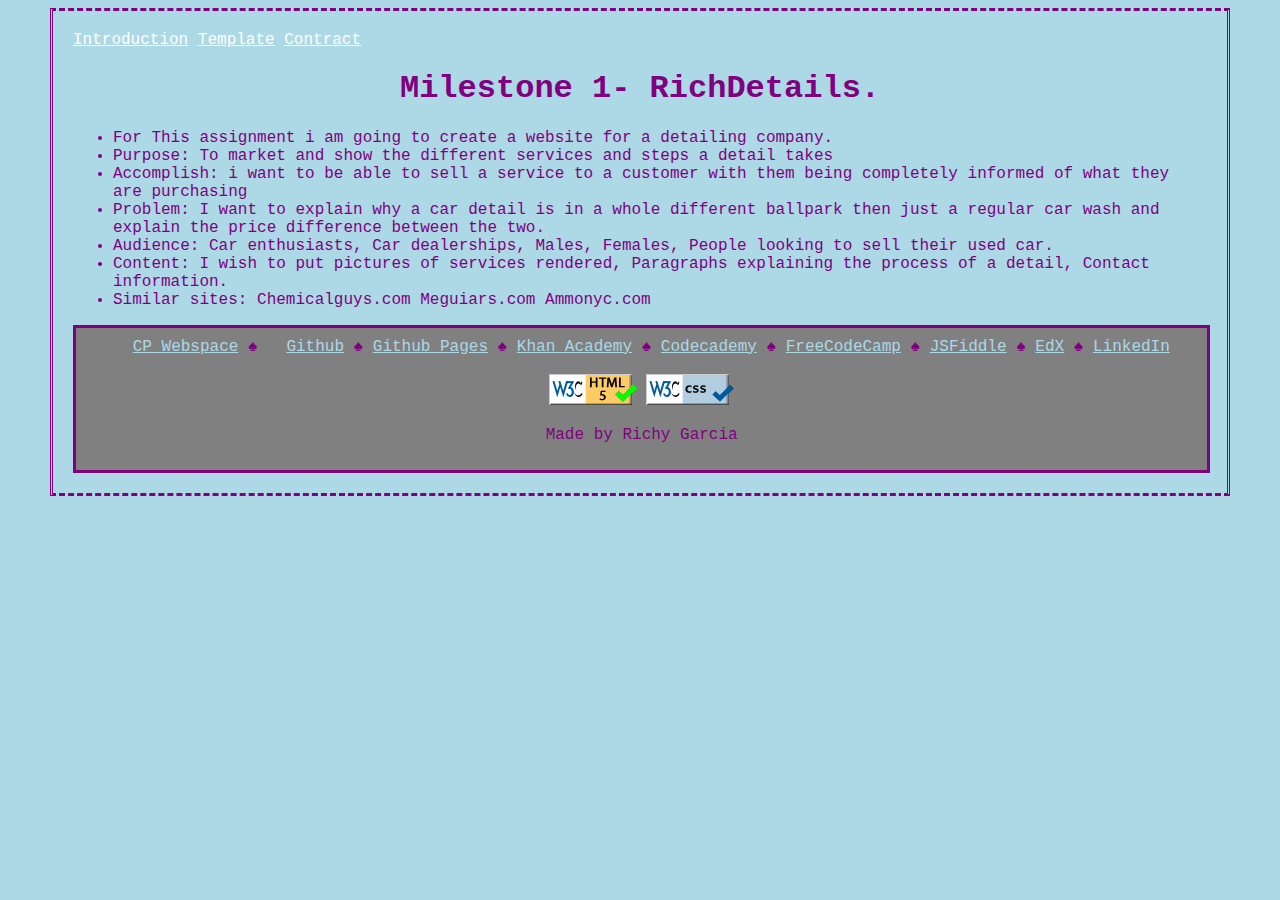
<file: websitetopicapproval.html>
<!DOCTYPE html>
<html lang = "EN">

<head>
<meta charset="utf-8" />
<title>Richy's websiteapproval</title>
<link rel="stylesheet" type="text/css" href="styles/default.css" />
</head>

<body>
<div class="topnav">
		<a id="intro" href="http://students.cpcc.edu/~rgarci43/web110/introduction.html">Introduction</a>
		<a id="temp" href="http://students.cpcc.edu/~rgarci43/web110/template.html">Template</a>
		<a id="cont" href="http://students.cpcc.edu/~rgarci43/web110/contract.html">Contract</a>
	</div>
<header>
</header>
<main>
<h1> Milestone 1- RichDetails.</h1> 
<ul>
	<li>For This assignment i am going to create a website for a detailing company.</li>

	<li>Purpose: To market and show the different services and steps a detail takes </li>

	<li>Accomplish: i want to be able to sell a service to a customer with them being completely informed of what they are purchasing</li>

	<li>Problem: I want to explain why a car detail is in a whole different ballpark then just a regular car wash and explain the price difference between the two.</li>

	<li>Audience: Car enthusiasts, Car dealerships, Males, Females, People looking to sell their used car.</li>

	<li>Content: I wish to put pictures of services rendered, Paragraphs explaining the process of a detail, Contact information.</li>

	<li>Similar sites: Chemicalguys.com Meguiars.com Ammonyc.com </li>
</ul>
</main>
<footer>
	<nav>
  		<a href="http://students.cpcc.edu/~rgarci43/" target="_blank" rel="noreferrer noopener">CP Webspace</a> &#9824;
 		<a href="https://github.com/rgarci43" target="_blank" rel="noreferrer noopener"> Github</a> &#9824;
		<a href="https://rgarci43.github.io" target="_blank" rel="noreferrer noopener">Github Pages</a> &#9824;
		<a href="https://www.khanacademy.org/profile/kaid_21678931222211939092418/courses" target="_blank" rel="noreferrer noopener">Khan Academy</a>
		<a href="https://www.khanacademy.org/profile/kaid_21678931222211939092418/courses" target="_blank" rel="noreferrer noopener"></a> &#9824;
		<a href="https://www.codecademy.com/profiles/straightuprich" target="_blank" rel="noreferrer noopener">Codecademy</a> &#9824;
		<a href="https://www.freecodecamp.org/richyg" target="_blank" rel="noreferrer noopener">FreeCodeCamp</a>
		<a href="https://www.freecodecamp.org/richyg" target="_blank" rel="noreferrer noopener"></a> &#9824;
		<a href="https://jsfiddle.net/user/rgarci43/fiddles/" target="_blank" rel="noreferrer noopener">JSFiddle</a>
		<a href="https://jsfiddle.net/user/rgarci43/fiddles/" target="_blank" rel="noreferrer noopener"></a> &#9824;
		<a href="https://profile.edx.org/u/rgarci43" target="_blank" rel="noreferrer noopener">EdX</a>
		<a href="https://profile.edx.org/u/rgarci43" target="_blank" rel="noreferrer noopener"></a> &#9824;
		<a href="https://www.linkedin.com/in/richy-garica-18861519a/" target="_blank" rel="noreferrer noopener">LinkedIn</a><br />
		<br>
		<a href="http://validator.w3.org/check?uri=referer" style="text-decoration: none">
			<img style="border:0; width:88px; height:31px"
				src="images/html5yellow.gif" 
				alt="HTML5 Validation Button" />
		</a>

		<a href="http://jigsaw.w3.org/css-validator/check/referer" style="text-decoration: none">
			<img style="border:0; width:88px; height:31px"
					src="images/cssblue.gif"
					alt="CSS Validation Button" />
		</a>
			<p> Made by Richy Garcia </p>
	</nav>
</footer>
</body>

</html>
</file>
<file: styles/default.css>
body  
{
	color: purple;
	background-color: lightblue; 
	font-family: Courier new;
	margin-right: 50px;
	margin-left: 50px;
	padding: 20px;
	border-style: dashed double;
}
h1
{
	text-align: center;
	font-family: Courier New;
}

figure
{
	text-align: center;
}

figcaption
{
	font-style: italic;
}	

footer
{
   width: 98%;
   padding: 10px;
   background-color: gray;
   color: purple;
   text-align: center;
   border-style: solid;
}
a:link {
  color: white;
}

a:visited {
  color: gray;
}

a:hover {
  color: white;
}

a:active {
  color:gray;
}

nav a:link {
  color: lightblue;
}

nav a:visited {
  color: lightblue;
}

nav a:hover {
  color: white;
}

nav a:active {
  color: lightblue;
}

/* Table Recipe */

table {
  background-color: gray;
  border-collapse: collapse;
  width: 100%;
  padding: 20px;
  font-family: Courier New;
}

table, th, td {
  border: 2px solid black;
  padding: 6px;
}

table tr:nth-child(even){
  background-color: gray;
}

table tr:nth-child(odd){
  background-color: lightblue;
}

table tr:hover {
  background-color: gray;
}

table th {
  padding-top: 12px;
  padding-bottom: 12px;
  text-align: left;
  background-color: gray;
  color: lightblue ;
}

.preparation{
  padding-top: 30px;
  text-align: center;
  font-weight: bold;
}
</file>
<file: github/rgarci43.github.io/styles/default.css>
body  
{
	color: purple;
	background-color: lightblue; 
	font-family: Courier New;
	margin-right: 50px;
	margin-left: 50px;
	padding: 20px;
	border-style: dashed double;
}
h1
{
	text-align: center;
	font-family: Courier New;
}

figure
{
	text-align: center;
}

figcaption
{
	font-style: italic;
}	

footer
{
	text-align: center;	
}
</file>
